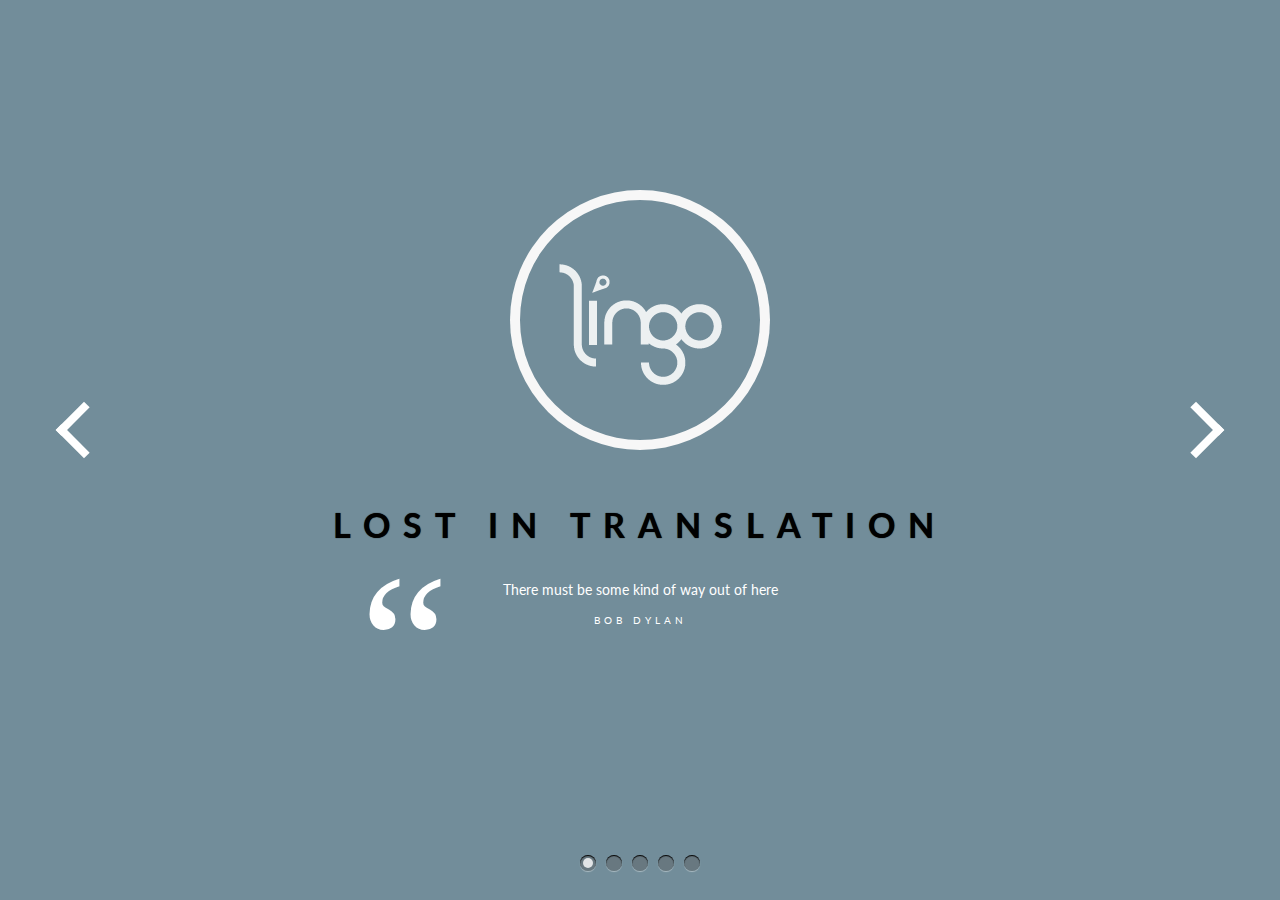
<file: index.html>
<!DOCTYPE html>
<html lang="en">
    <head>
		<meta charset="UTF-8" />
        <meta http-equiv="X-UA-Compatible" content="IE=edge,chrome=1"> 
        <title>Know the Lingo</title>
        <meta name="viewport" content="width=device-width, initial-scale=1.0"> 
		<link rel="shortcut icon" type="image/x-icon" href="http://www.knowthelingo.org/favicon.ico">
		<link rel="stylesheet" type="text/css" href="css/demo.css" />
        <link rel="stylesheet" type="text/css" href="css/style.css" />
        <link rel="stylesheet" type="text/css" href="css/custom.css" />
	<script type="text/javascript" src="js/modernizr.custom.79639.js"></script>
	<noscript>
		<link rel="stylesheet" type="text/css" href="css/styleNoJS.css" />
	</noscript>
    </head>
    <body>
        
        <div class="container demo-1">
            <div id="slider" class="sl-slider-wrapper">

				<div class="sl-slider">
				
					<div class="sl-slide bg-1" data-orientation="horizontal" data-slice1-rotation="-25" data-slice2-rotation="-25" data-slice1-scale="2" data-slice2-scale="2">
						<div class="sl-slide-inner">
							<div class="circle logo deco"></div>
							<h2>Lost in Translation</h2>
							<blockquote><p>There must be some kind of way out of here</p><cite>Bob Dylan</cite></blockquote>
						</div>
					</div>
					
					<div class="sl-slide bg-2" data-orientation="vertical" data-slice1-rotation="10" data-slice2-rotation="-15" data-slice1-scale="1.5" data-slice2-scale="1.5">
						<div class="sl-slide-inner">
							<div class="molecule deco"></div>
							<h2>Feedback</h2>
							<blockquote><p>I wanted to find the number for &quot;calculus.&quot; No luck. &quot;Vietnam War.&quot; Nope. &quot;Woodworking.&quot; Nada. I&#39;m not sure what this app is supposed to do, but it doesn&#39;t look up dewey decimal numbers for any but the most basic topics (or one of the detailed topics in has on file, such as &quot;international migration and colonization.&quot;)</p><cite>Decimator User</cite></blockquote>
						</div>
					</div>
					
					<div class="sl-slide bg-3" data-orientation="horizontal" data-slice1-rotation="3" data-slice2-rotation="3" data-slice1-scale="2" data-slice2-scale="1">
						<div class="sl-slide-inner">
							<div class="agriculture deco"></div>
							<h2>Student Data</h2>
							<blockquote><p>Library jargon, the technical language used by librarians to describe library resources and services, has long been recognized as an impediment to internal communication, public service, and user access to information.</p><cite><a href="http://springpad-user-data.s3.amazonaws.com/bf333/bf3332a030bda1c917eefde5f35f5837/iLead_chart.pdf" target="_new">Norman B. Hutcherson</a></cite></blockquote>
						</div>
					</div>
					
					<div class="sl-slide bg-4" data-orientation="vertical" data-slice1-rotation="-5" data-slice2-rotation="25" data-slice1-scale="2" data-slice2-scale="1">
						<div class="sl-slide-inner">
							<div class="art deco"></div>
							<h2>Our Communities</h2>
							<blockquote><p>Our goal with Lingo is to meet a need we observed in all of our communities.</p><cite>Lost in Translation</cite></blockquote>
						</div>
					</div>
					
					<div class="sl-slide bg-5" data-orientation="horizontal" data-slice1-rotation="-5" data-slice2-rotation="10" data-slice1-scale="2" data-slice2-scale="1">
						<div class="sl-slide-inner">
							<div class="iphone"></div>
							<h2>Navigate Your Library</h2>
							<blockquote><p>Lost in Translation presents &quot;Lingo&quot;, an app designed to help you lose those numbers and find your books.</p><cite>Lost in Translation</cite></blockquote>
						</div>
					</div>
				</div><!-- /sl-slider -->
				
				<nav id="nav-arrows" class="nav-arrows">
					<span class="nav-arrow-prev">Previous</span>
					<span class="nav-arrow-next">Next</span>
				</nav>

				<nav id="nav-dots" class="nav-dots">
					<span class="nav-dot-current"></span>
					<span></span>
					<span></span>
					<span></span>
					<span></span>
				</nav>

			</div><!-- /slider-wrapper -->

        </div>
		<script type="text/javascript" src="http://ajax.googleapis.com/ajax/libs/jquery/1.8.2/jquery.min.js"></script>
		<script type="text/javascript" src="js/jquery.ba-cond.min.js"></script>
		<script type="text/javascript" src="js/jquery.slitslider.js"></script>
		<script type="text/javascript">	
			$(function() {
			
				var Page = (function() {

					var $navArrows = $( '#nav-arrows' ),
						$nav = $( '#nav-dots > span' ),
						slitslider = $( '#slider' ).slitslider( {
							onBeforeChange : function( slide, pos ) {

								$nav.removeClass( 'nav-dot-current' );
								$nav.eq( pos ).addClass( 'nav-dot-current' );

							}
						} ),

						init = function() {

							initEvents();
							
						},
						initEvents = function() {

							// add navigation events
							$navArrows.children( ':last' ).on( 'click', function() {

								slitslider.next();
								return false;

							} );

							$navArrows.children( ':first' ).on( 'click', function() {
								
								slitslider.previous();
								return false;

							} );

							$nav.each( function( i ) {
							
								$( this ).on( 'click', function( event ) {
									
									var $dot = $( this );
									
									if( !slitslider.isActive() ) {

										$nav.removeClass( 'nav-dot-current' );
										$dot.addClass( 'nav-dot-current' );
									
									}
									
									slitslider.jump( i + 1 );
									return false;
								
								} );
								
							} );

						};

						return { init : init };

				})();

				Page.init();

				/**
				 * Notes: 
				 * 
				 * example how to add items:
				 */

				/*
				
				var $items  = $('<div class="sl-slide sl-slide-color-2" data-orientation="horizontal" data-slice1-rotation="-5" data-slice2-rotation="10" data-slice1-scale="2" data-slice2-scale="1"><div class="sl-slide-inner bg-1"><div class="sl-deco" data-icon="t"></div><h2>some text</h2><blockquote><p>bla bla</p><cite>Margi Clarke</cite></blockquote></div></div>');
				
				// call the plugin's add method
				ss.add($items);

				*/
			
			});
		</script>
	</body>
</html>
</file>
<file: css/demo.css>
/* General Demo Style */
@import url(http://fonts.googleapis.com/css?family=Lato:300,400,700);

@font-face {
    font-family: 'AnimalsNormal';
    src: url('fonts/animals-webfont.eot');
    src: url('fonts/animals-webfont.eot?#iefix') format('embedded-opentype'),
         url('fonts/animals-webfont.woff') format('woff'),
         url('fonts/animals-webfont.ttf') format('truetype'),
         url('fonts/animals-webfont.svg#AnimalsNormal') format('svg');
    font-weight: normal;
    font-style: normal;
}

html { height: 100%; }

a, a:hover, a:active, a:visited {
    color:#fff;
}

*,
*:after,
*:before {
	-webkit-box-sizing: border-box;
	-moz-box-sizing: border-box;
	box-sizing: border-box;
	padding: 0;
	margin: 0;
}

/* Clearfix hack by Nicolas Gallagher: http://nicolasgallagher.com/micro-clearfix-hack/ */
.clearfix:after {
	content: "";
	display: table;
	clear: both;
}

body {
    font-family: 'Lato', Calibri, Arial, sans-serif;
    background: #fff;
    font-weight: 300;
    font-size: 15px;
    color: #333;
    -webkit-font-smoothing: antialiased;
}

a {
	color: #555;
	text-decoration: none;
}

.container {
	width: 100%;
	position: relative;
}

.container.demo-1 {
	height: 100%;
	position: absolute;
}

.clr {
	clear: both;
	padding: 0;
	height: 0;
	margin: 0;
}

.main {
	width: 90%;
	margin: 0 auto;
	position: relative;
}

.container > header,
.content-wrapper {
	padding: 30px;
	width: 80%;
	max-width: 960px;
	margin: 0 auto;
}

.content-wrapper p{
	padding-top: 30px;
	line-height: 26px;
}

.container > header h1 {
	font-size: 34px;
	line-height: 38px;
	margin: 0;
	font-weight: 700;
	color: #333;
	float: left;
}

.container > header h1 span {
	display: block;
	font-size: 20px;
	font-weight: 300;
}


/* Header Style */
.codrops-top {
	line-height: 24px;
	font-size: 11px;
	background: #fff;
	background: rgba(255, 255, 255, 0.8);
	text-transform: uppercase;
	z-index: 9999;
	position: relative;
	font-family: Cambria, Georgia, serif;
	box-shadow: 1px 0px 2px rgba(0,0,0,0.2);
}

.codrops-top a {
	padding: 0px 10px;
	letter-spacing: 1px;
	color: #333;
	display: inline-block;
}

.codrops-top a:hover {
	background: rgba(255,255,255,0.6);
}

.codrops-top span.right {
	float: right;
}

.codrops-top span.right a {
	float: left;
	display: block;
}

/* Demo Buttons Style */
.codrops-demos {
	float: right;
	padding-top: 10px;
}

.demo-1 .codrops-demos {
	position: absolute;
	z-index: 2000;
	top: 30px;
	left: 30px;
}

.codrops-demos a {
    display: inline-block;
    margin: 10px;
    color: #333;
    font-weight: 700;
    line-height: 30px;
    border-bottom: 4px solid transparent;
}

.codrops-demos a:hover {
	color: #883d59;
	border-color: #883d59;
}

.codrops-demos a.current-demo,
.codrops-demos a.current-demo:hover {
	color: #aaa;
	border-color: #aaa;
}
</file>
<file: css/style.css>
.sl-slider-wrapper {
	width: 800px;
	height: 400px;
	margin: 0 auto;
	position: relative;
	overflow: hidden;
}

.sl-slider {
	position: absolute;
	top: 0;
	left: 0;
}

/* Slide wrapper and slides */

.sl-slide,
.sl-slides-wrapper,
.sl-slide-inner {
	position: absolute;
	width: 100%;
	height: 100%;
	top: 0;
	left: 0;
} 

.sl-slide {
	z-index: 1;
}

/* The duplicate parts/slices */

.sl-content-slice {
	overflow: hidden;
	position: absolute;
	-webkit-box-sizing: content-box;
	-moz-box-sizing: content-box;
	box-sizing: content-box;
	background: #fff;
	-webkit-backface-visibility: hidden;
	-moz-backface-visibility: hidden;
	-o-backface-visibility: hidden;
	-ms-backface-visibility: hidden;
	backface-visibility: hidden;
	opacity : 1;
}

/* Horizontal slice */

.sl-slide-horizontal .sl-content-slice {
	width: 100%;
	height: 50%;
	left: -200px;
	-webkit-transform: translateY(0%) scale(1);
	-moz-transform: translateY(0%) scale(1);
	-o-transform: translateY(0%) scale(1);
	-ms-transform: translateY(0%) scale(1);
	transform: translateY(0%) scale(1);
}

.sl-slide-horizontal .sl-content-slice:first-child {
	top: -200px;
	padding: 200px 200px 0px 200px;
}

.sl-slide-horizontal .sl-content-slice:nth-child(2) {
	top: 50%;
	padding: 0px 200px 200px 200px;
}

/* Vertical slice */

.sl-slide-vertical .sl-content-slice {
	width: 50%;
	height: 100%;
	top: -200px;
	-webkit-transform: translateX(0%) scale(1);
	-moz-transform: translateX(0%) scale(1);
	-o-transform: translateX(0%) scale(1);
	-ms-transform: translateX(0%) scale(1);
	transform: translateX(0%) scale(1);
}

.sl-slide-vertical .sl-content-slice:first-child {
	left: -200px;
	padding: 200px 0px 200px 200px;
}

.sl-slide-vertical .sl-content-slice:nth-child(2) {
	left: 50%;
	padding: 200px 200px 200px 0px;
}

/* Content wrapper */
/* Width and height is set dynamically */
.sl-content-wrapper {
	position: absolute;
}

.sl-content {
	width: 100%;
	height: 100%;
	background: #fff;
}

/* Default styles for background colors */
.sl-slide-horizontal .sl-slide-inner {
	background: #ddd;
}

.sl-slide-vertical .sl-slide-inner {
	background: #ccc;
}
</file>
<file: css/custom.css>
.demo-1 .sl-slider-wrapper {
	position: absolute;
	width: 100%;
	height: 100%;
	top: 0;
	left: 0;
}

.demo-2 .sl-slider-wrapper {
	width: 100%;
	height: 600px;
	overflow: hidden;
	position: relative;
}

.demo-2 .sl-slider h2,
.demo-2 .sl-slider blockquote {
	padding: 100px 30px 10px 30px;
	width: 80%;
	max-width: 960px;
	color: #fff;
	margin: 0 auto;
	position: relative;
	z-index: 100;
}

.demo-2 .sl-slider h2 {
	font-size: 100px;
	text-shadow: 0 -1px 0 rgba(0,0,0,0.2);
}

.demo-2 .sl-slider blockquote {
	font-size: 28px;
	padding-top: 10px;
	font-weight: 300;
	text-shadow: 0 -1px 0 rgba(0,0,0,0.2);
}

.demo-2 .sl-slider blockquote cite {
	font-size: 16px;
	font-weight: 700;
	font-style: normal;
	text-transform: uppercase;
	letter-spacing: 5px;
	padding-top: 30px;
	display: inline-block;
}

.demo-2 .bg-img {
	padding: 200px;
	-webkit-box-sizing: content-box;
	-moz-box-sizing: content-box;
	box-sizing: content-box;
	position: absolute;
	top: -200px;
	left: -200px;
	width: 100%;
	height: 100%;
	-webkit-background-size: cover;
	-moz-background-size: cover;
	background-size: cover;
	background-position: center center;
}

/* Custom navigation arrows */

.nav-arrows span {
	position: absolute;
	z-index: 2000;
	top: 50%;
	width: 40px;
	height: 40px;
	border: 8px solid #fff;
	text-indent: -90000px;
	margin-top: -40px;
	cursor: pointer;
	
	-webkit-transform: rotate(45deg);
	-moz-transform: rotate(45deg);
	-o-transform: rotate(45deg);
	-ms-transform: rotate(45deg);
	transform: rotate(45deg);
}

.nav-arrows span:hover {
	border-color:#ffeb41;
}

.nav-arrows span.nav-arrow-prev {
	left: 5%;
	border-right: none;
	border-top: none;
}

.nav-arrows span.nav-arrow-next {
	right: 5%;
	border-left: none;
	border-bottom: none;
}

/* Custom navigation dots */

.nav-dots {
	text-align: center;
	position: absolute;
	bottom: 2%;
	height: 30px;
	width: 100%;
	left: 0;
	z-index: 1000;
}

.nav-dots span {
	display: inline-block;
	position: relative;
	width: 16px;
	height: 16px;
	border-radius: 50%;
	margin: 3px;
	background: #ddd;
	background: rgba(90,90,90,0.4);
	cursor: pointer;
	box-shadow: 
		0 1px 1px rgba(255,255,255,0.4), 
		inset 0 1px 1px rgba(0,0,0);
}

.demo-2 .nav-dots span {
	background: rgba(150,150,150,0.1);
	margin: 6px;
	-webkit-transition: all 0.2s;
	-moz-transition: all 0.2s;
	-ms-transition: all 0.2s;
	-o-transition: all 0.2s;
	transition: all 0.2s;
	box-shadow: 
		0 1px 1px rgba(255,255,255,0.4), 
		inset 0 1px 1px rgba(0,0,0,0.1),
		0 0 0 2px rgba(255,255,255,0.5);
}

.demo-2 .nav-dots span.nav-dot-current,
.demo-2 .nav-dots span:hover {
	box-shadow: 
		0 1px 1px rgba(255,255,255,0.4), 
		inset 0 1px 1px rgba(0,0,0,0.1),
		0 0 0 5px rgba(255,255,255,0.5);
}

.nav-dots span.nav-dot-current:after {
	content: "";
	position: absolute;
	width: 10px;
	height: 10px;
	top: 3px;
	left: 3px;
	border-radius: 50%;
	background: rgba(255,255,255,0.8);
}

/* Content elements */

.circle {
	box-shadow: inset 0 0 0 10px #f7f7f7;
	border-radius: 50%;
}

.demo-1 .deco {
	width: 260px;
	height: 260px;
	border: 2px dashed #f1f1f1;
	border: 2px dashed rgba(150,150,150,0.4);
	border-radius: 50%;
	position: absolute;
	bottom: 50%;
	left: 50%;
	margin: 0 0 0 -130px;
}

.demo-1 .logo {
	width: 260px;
	height: 260px;
	border: none;
	border-radius: 50%;
	position: absolute;
	bottom: 50%;
	left: 50%;
	margin: 0 0 0 -130px;
	background:transparent url('../images/logo.png') no-repeat center;
}

.demo-1 .molecule {
	width: 260px;
	height: 260px;
	border: 2px dashed #fff;
	border-radius: 50%;
	position: absolute;
	bottom: 50%;
	left: 50%;
	margin: 0 0 0 -130px;
	background:transparent url('../images/molecule.png') no-repeat center;
}

.demo-1 .agriculture {
	width: 260px;
	height: 260px;
	border: 2px dashed #fff;
	border-radius: 50%;
	position: absolute;
	bottom: 50%;
	left: 50%;
	margin: 0 0 0 -130px;
	background:transparent url('../images/agriculture.png') no-repeat center;
}

.demo-1 .history {
	width: 260px;
	height: 260px;
	border: 2px dashed #fff;
	border-radius: 50%
	position: absolute;
	bottom: 50%;
	left: 50%;
	margin: 0 0 0 -130px;
	background:transparent url('../images/history.png') no-repeat center;
}

.demo-1 .art {
	width: 260px;
	height: 260px;
	border: 2px dashed #fff;
	border-radius: 50%;
	position: absolute;
	bottom: 50%;
	left: 50%;
	margin: 0 0 0 -130px;
	background:transparent url('../images/art.png') no-repeat center;
}

.demo-1 [data-icon]:after {
    content: attr(data-icon);
    font-family: 'AnimalsNormal';
	text-shadow: 0 0 1px #999;
	position: absolute;
	width: 220px;
	height: 220px;
	line-height: 220px;
	text-align: center;
	font-size: 100px;
	top: 50%;
	left: 50%;
	margin: -110px 0 0 -110px;
	box-shadow: inset 0 0 0 10px #f7f7f7;
	border-radius: 50%;
}

.demo-1 .sl-slide h2 {
	color: #000;
	text-shadow: 0 0 1px #000;
	padding: 20px;
	position: absolute;
	font-size: 34px;
	font-weight: 700;
	letter-spacing: 13px;
	text-transform: uppercase;
	width: 80%;
	left: 10%;
	text-align: center;
	line-height: 50px;
	bottom: 50%;
	margin: 0 0 -120px 0;
}

.demo-1 .sl-slide blockquote {
	position: absolute;
	width: 100%;
	text-align: center;
	left: 0;
	font-weight: 400;
	font-size: 14px;
	line-height: 20px;
	height: 70px;
	color: #fff;
	z-index: 2;
	bottom: 50%;
	margin: 0 0 -200px 0;
	padding: 0;
}

.demo-1 .sl-slide blockquote p{
	margin: 0 auto;
	width: 60%;
	max-width: 400px;
	position: relative;
}

.demo-1 .sl-slide blockquote p:before {
	color: #fff;
	font-family: "Bookman Old Style", Bookman, Garamond, serif;
	position: absolute;
	line-height: 60px;
	width: 75px;
	height: 75px;
	font-size: 200px;
	z-index: -1;
	left: -80px;
	top: 35px;
	content: '\201C';
}

.demo-1 .sl-slide blockquote cite {
	font-size: 10px;
	padding-top: 10px;
	display: inline-block;
	font-style: normal;
	text-transform: uppercase;
	letter-spacing: 4px;
}

/* Custom background colors for slides in first demo */

/* First Slide */
.demo-1 .bg-1 .sl-slide-inner,
.demo-1 .bg-1 .sl-content-slice {
	background: #728D9A;
}

/* Second Slide */
.demo-1 .bg-2 .sl-slide-inner,
.demo-1 .bg-2 .sl-content-slice {
	background: #729A7A;
}

.demo-1 .bg-2 [data-icon]:after,
.demo-1 .bg-2 h2 {
	color: #fff;
}

.demo-1 .bg-2 blockquote:before {
	color: #222;
}

/* Third Slide */
.demo-1 .bg-3 .sl-slide-inner,
.demo-1 .bg-3 .sl-content-slice {
	background: #727E9A;
}

.demo-1 .bg-3 .deco {
	border-color: #fff;
	border-color: rgba(255,255,255,0.5);
}

.demo-1 .bg-3 [data-icon]:after {
	color: #fff;
	text-shadow: 0 0 1px #fff;
	box-shadow: inset 0 0 0 10px #b55381;
}

.demo-1 .bg-3 h2,
.demo-1 .bg-3 blockquote{
	color: #fff;
	text-shadow: 0px 1px 1px rgba(0,0,0,0.3);
}

.demo-1 .bg-3 blockquote:before {
	color: #c46c96;
}

/* Forth Slide */
.demo-1 .bg-4 .sl-slide-inner,
.demo-1 .bg-4 .sl-content-slice {
	background: #9fa076;
}

.demo-1 .bg-4 .deco {
	border-color: #fff;
}

.demo-1 .bg-4 [data-icon]:after {
	text-shadow: 0 0 1px #277d87;
	color: #277d87;
}

.demo-1 .bg-4 h2,
.demo-1 .bg-4 blockquote{
	color: #fff;
	text-shadow: 1px 1px 1px rgba(0,0,0,0.2);
}

.demo-1 .bg-4 blockquote:before {
	color: #379eaa;
}

/* Fifth Slide */
.demo-1 .bg-5 .sl-slide-inner,
.demo-1 .bg-5 .sl-content-slice {
	background: #414042;
}

.demo-1 .bg-5 .deco {
	border-color: #ECD82C;
}

.demo-1 .bg-5 .deco:after {
	color: #000;
	text-shadow: 0 0 1px #000;
}

.demo-1 .bg-5 h2,
.demo-1 .bg-5 blockquote{
	color: #fff;
	text-shadow: 1px 1px 1px rgba(0,0,0,0.1);
}

.demo-1 .bg-5 blockquote:before {
	color: #ecd82c;
}

.demo-2 .bg-img-1 {
	background-image: url(../images/1.jpg);
}
.demo-2 .bg-img-2 {
	background-image: url(../images/2.jpg);
}
.demo-2 .bg-img-3 {
	background-image: url(../images/3.jpg);
}
.demo-2 .bg-img-4 {
	background-image: url(../images/4.jpg);
}
.demo-2 .bg-img-5 {
	background-image: url(../images/5.jpg);
}

.iphone {
	background:transparent url("../images/iphone2.png") no-repeat center;
	background-size:25%;
	margin:0 auto 15px auto;
	min-height:420px;
	height:420px;
	width:100%;
	clear:both;
}

/* Animations for content elements */

.sl-trans-elems .deco{
	-webkit-animation: roll 1s ease-out both, fadeIn 1s ease-out both;
	-moz-animation: roll 1s ease-out both, fadeIn 1s ease-out both;
	-o-animation: roll 1s ease-out both, fadeIn 1s ease-out both;
	-ms-animation: roll 1s ease-out both, fadeIn 1s ease-out both;
	animation: roll 1s ease-out both, fadeIn 1s ease-out both;
}
.sl-trans-elems h2{
	-webkit-animation: moveUp 1s ease-in-out both;
	-moz-animation: moveUp 1s ease-in-out both;
	-o-animation: moveUp 1s ease-in-out both;
	-ms-animation: moveUp 1s ease-in-out both;
	animation: moveUp 1s ease-in-out both;
}
.sl-trans-elems blockquote{
	-webkit-animation: fadeIn 0.5s linear 0.5s both;
	-moz-animation: fadeIn 0.5s linear 0.5s both;
	-o-animation: fadeIn 0.5s linear 0.5s both;
	-ms-animation: fadeIn 0.5s linear 0.5s both;
	animation: fadeIn 0.5s linear 0.5s both;
}
.sl-trans-back-elems .deco{
	-webkit-animation: scaleDown 1s ease-in-out both;
	-moz-animation: scaleDown 1s ease-in-out both;
	-o-animation: scaleDown 1s ease-in-out both;
	-ms-animation: scaleDown 1s ease-in-out both;
	animation: scaleDown 1s ease-in-out both;
}
.sl-trans-back-elems h2{
	-webkit-animation: fadeOut 1s ease-in-out both;
	-moz-animation: fadeOut 1s ease-in-out both;
	-o-animation: fadeOut 1s ease-in-out both;
	-ms-animation: fadeOut 1s ease-in-out both;
	animation: fadeOut 1s ease-in-out both;
}
.sl-trans-back-elems blockquote{
	-webkit-animation: fadeOut 1s linear both;
	-moz-animation: fadeOut 1s linear both;
	-o-animation: fadeOut 1s linear both;
	-ms-animation: fadeOut 1s linear both;
	animation: fadeOut 1s linear both;
}
@-webkit-keyframes roll{
	0% {-webkit-transform: translateX(500px) rotate(360deg);}
	100% {-webkit-transform: translateX(0px) rotate(0deg);}
}
@-moz-keyframes roll{
	0% {-moz-transform: translateX(500px) rotate(360deg); opacity: 0;}
	100% {-moz-transform: translateX(0px) rotate(0deg); opacity: 1;}
}
@-o-keyframes roll{
	0% {-o-transform: translateX(500px) rotate(360deg); opacity: 0;}
	100% {-o-transform: translateX(0px) rotate(0deg); opacity: 1;}
}
@-ms-keyframes roll{
	0% {-ms-transform: translateX(500px) rotate(360deg); opacity: 0;}
	100% {-ms-transform: translateX(0px) rotate(0deg); opacity: 1;}
}
@keyframes roll{
	0% {transform: translateX(500px) rotate(360deg); opacity: 0;}
	100% {transform: translateX(0px) rotate(0deg); opacity: 1;}
}
@-webkit-keyframes moveUp{
	0% {-webkit-transform: translateY(40px);}
	100% {-webkit-transform: translateY(0px);}
}
@-moz-keyframes moveUp{
	0% {-moz-transform: translateY(40px);}
	100% {-moz-transform: translateY(0px);}
}
@-o-keyframes moveUp{
	0% {-o-transform: translateY(40px);}
	100% {-o-transform: translateY(0px);}
}
@-ms-keyframes moveUp{
	0% {-ms-transform: translateY(40px);}
	100% {-ms-transform: translateY(0px);}
}
@keyframes moveUp{
	0% {transform: translateY(40px);}
	100% {transform: translateY(0px);}
}
@-webkit-keyframes fadeIn{
	0% {opacity: 0;}
	100% {opacity: 1;}
}
@-moz-keyframes fadeIn{
	0% {opacity: 0;}
	100% {opacity: 1;}
}
@-o-keyframes fadeIn{
	0% {opacity: 0;}
	100% {opacity: 1;}
}
@-ms-keyframes fadeIn{
	0% {opacity: 0;}
	100% {opacity: 1;}
}
@keyframes fadeIn{
	0% {opacity: 0;}
	100% {opacity: 1;}
}
@-webkit-keyframes scaleDown{
	0% {-webkit-transform: scale(1);}
	100% {-webkit-transform: scale(0.5);}
}
@-moz-keyframes scaleDown{
	0% {-moz-transform: scale(1);}
	100% {-moz-transform: scale(0.5);}
}
@-o-keyframes scaleDown{
	0% {-o-transform: scale(1);}
	100% {-o-transform: scale(0.5);}
}
@-ms-keyframes scaleDown{
	0% {-ms-transform: scale(1);}
	100% {-ms-transform: scale(0.5);}
}
@keyframes scaleDown{
	0% {transform: scale(1);}
	100% {transform: scale(0.5);}
}
@-webkit-keyframes fadeOut{
	0% {opacity: 1;}
	100% {opacity: 0;}
}
@-moz-keyframes fadeOut{
	0% {opacity: 1;}
	100% {opacity: 0;}
}
@-o-keyframes fadeOut{
	0% {opacity: 1;}
	100% {opacity: 0;}
}
@-ms-keyframes fadeOut{
	0% {opacity: 1;}
	100% {opacity: 0;}
}
@keyframes fadeOut{
	0% {opacity: 1;}
	100% {opacity: 0;}
}


/* Media Queries for custom slider */

@media screen and (max-width: 660px) {
	.demo-1 .deco {
		width: 130px;
		height: 130px;
		margin-left: -65px;
		margin-bottom: 50px;
	}

	.demo-1 [data-icon]:after {
		width: 110px;
		height: 110px;
		line-height: 110px;
		font-size: 40px;
		margin: -55px 0 0 -55px;
	}

	.demo-1 .sl-slide blockquote {
		margin-bottom: -120px;
	}

	.demo-1 .sl-slide h2 {
		line-height: 22px;
		font-size: 18px;
		margin-bottom: -40px;
		letter-spacing: 8px;
	}

	.demo-1 .sl-slide blockquote p:before {
		line-height: 10px;
		width: 40px;
		height: 40px;
		font-size: 120px;
		left: -45px;
	}

	.demo-2 .sl-slider-wrapper {
		height: 500px;
	}

	.demo-2 .sl-slider h2 {
		font-size: 36px;
	}

	.demo-2 .sl-slider blockquote {
		font-size: 16px;
	}

}
</file>
<file: css/styleNoJS.css>
.sl-slider-wrapper {
	overflow: visible !important;
	margin: 0 auto;
}

/* Slide wrapper and slides */

.sl-slider,
.sl-slide,
.sl-slides-wrapper,
.sl-slide-inner {
	position: relative;
	width: 100%;
	height: 100%;
	background: #fff;
} 

.demo-1 .sl-slide blockquote {
	width: 50%;
	left: 25%;
}

.demo-2 .bg-img {
	padding: 0;
	top: 0;
	left: 0;
}

.nav-arrows,
.nav-dots {
	display: none;
}
</file>
